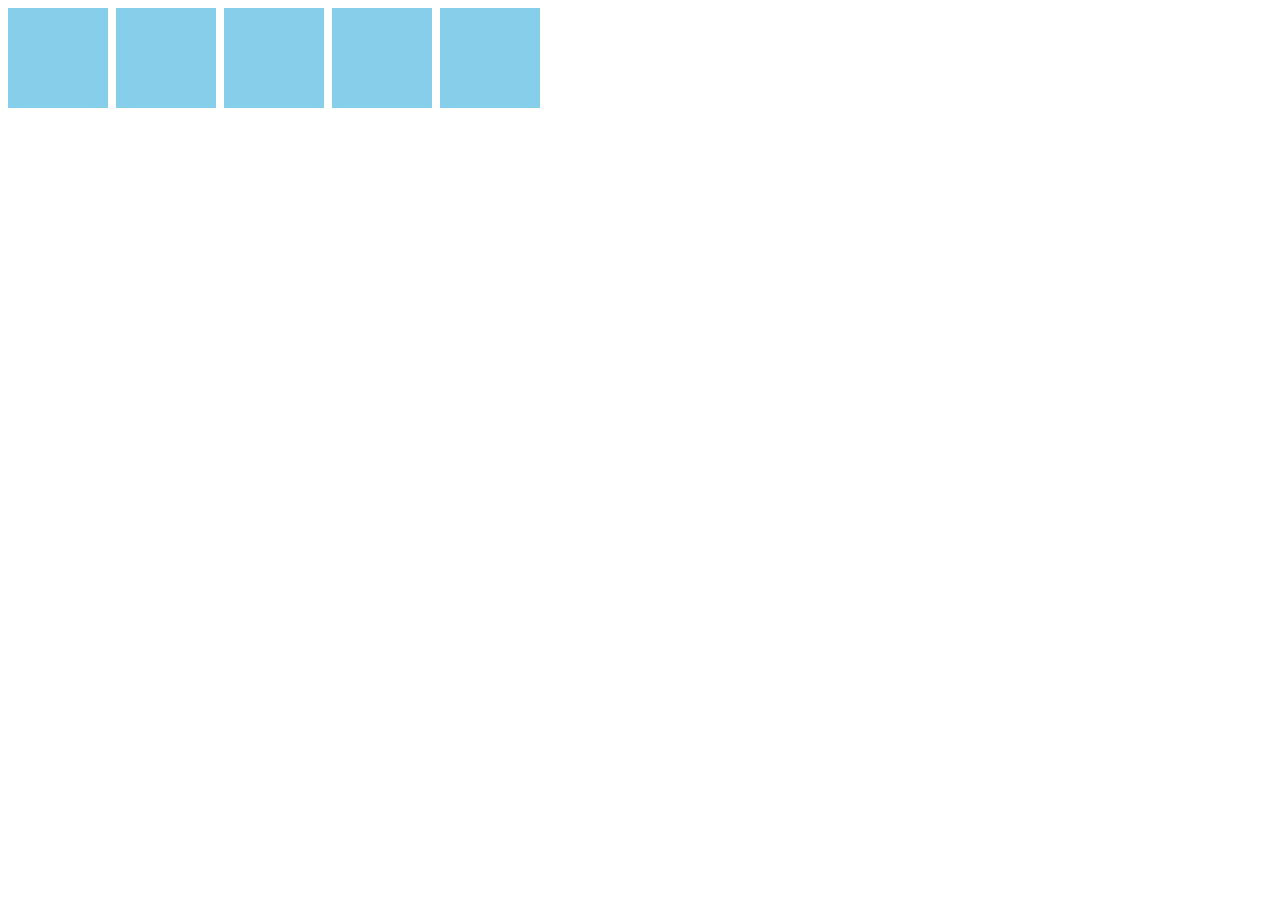
<file: first_javascript/index.html>
<!DOCTYPE html>
<html lang="ja">
  <head>
    <meta charset="utf-8">
    <title>JavaScript Practice</title>
<style>
  body {
    display: flex;
    flex-wrap: wrap;
  }
  .box {
    width: 100px;
    height: 100px;
    background: skyblue;
    cursor: pointer;
    transition: 0.8s;
    margin: 0 8px 8px 0;
    text-align: center;
    line-height: 100px;
  }
  .win {
    background: pink;
    border-radius: 50%;
    transform: rotate( 360deg );
  }
  .lose {
    transform: scale( 0.9 );
</style>
  </head>
  <body>
    <script>
      'use strict';

      const num = 5;
      const winner = Math.floor( Math.random() * num );

      for ( let i = 0; i < num; i++ ) {
        const div = document.createElement( 'div' );
        div.classList.add( 'box' );
        if ( i === winner ) {
          div.dataset.result = 'win';
        } else {
          div.dataset.result = 'lose';
        }
        div.addEventListener( 'click', function() {
          if( div.dataset.result === 'win' ) {
            div.textContent = 'Win!';
            div.classList.add( 'win' );
          } else {
            div.textContent = 'Lose!';
            div.classList.add( 'lose' );
          }
        });

        document.body.appendChild( div );
      }

    </script>
  </body>
</html>
</file>
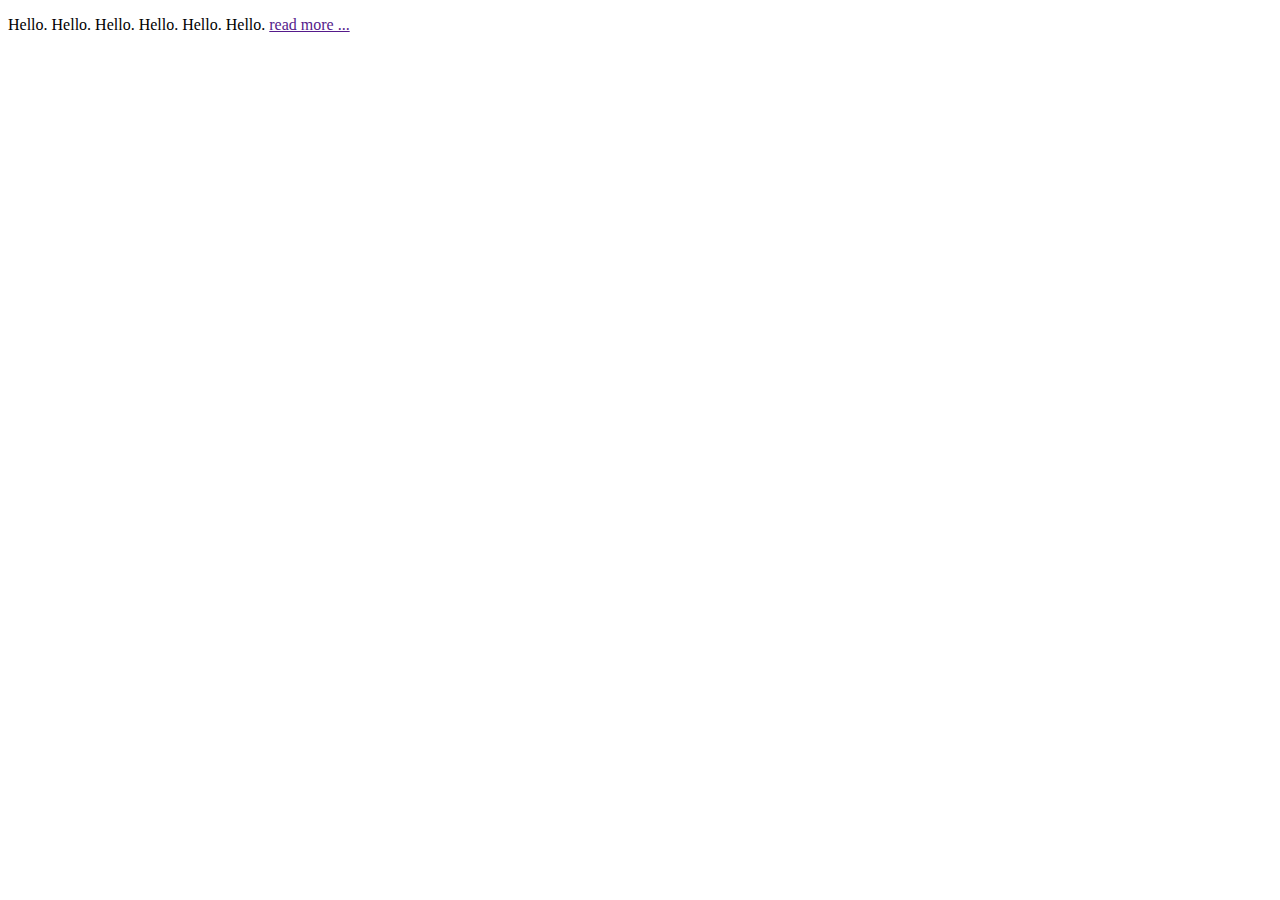
<file: javascript_DOM/index.html>
<!DOCTYPE html>
<html lang="ja">
    <head>
        <meta charset="utf-8">
        <title>JavaScript Basics</title>
        <style>
            .hidden {
                display: none;
            }
        </style>
    </head>
    <body>
        <p>Hello. Hello. Hello. Hello. Hello. Hello. <span class="hidden">Hello. Hello. Hello. Hello. Hello. Hello. Hello. Hello. Hello. Hello. Hello. Hello. Hello. Hello. Hello. Hello. Hello. Hello. Hello. Hello. Hello. Hello. Hello. Hello. Hello. Hello. Hello. Hello. Hello. Hello. Hello. Hello. Hello. Hello. Hello. Hello. </span><a href="">read more ...</a></p>
        <script src="main.js"></script>
    </body>
</html>
</file>
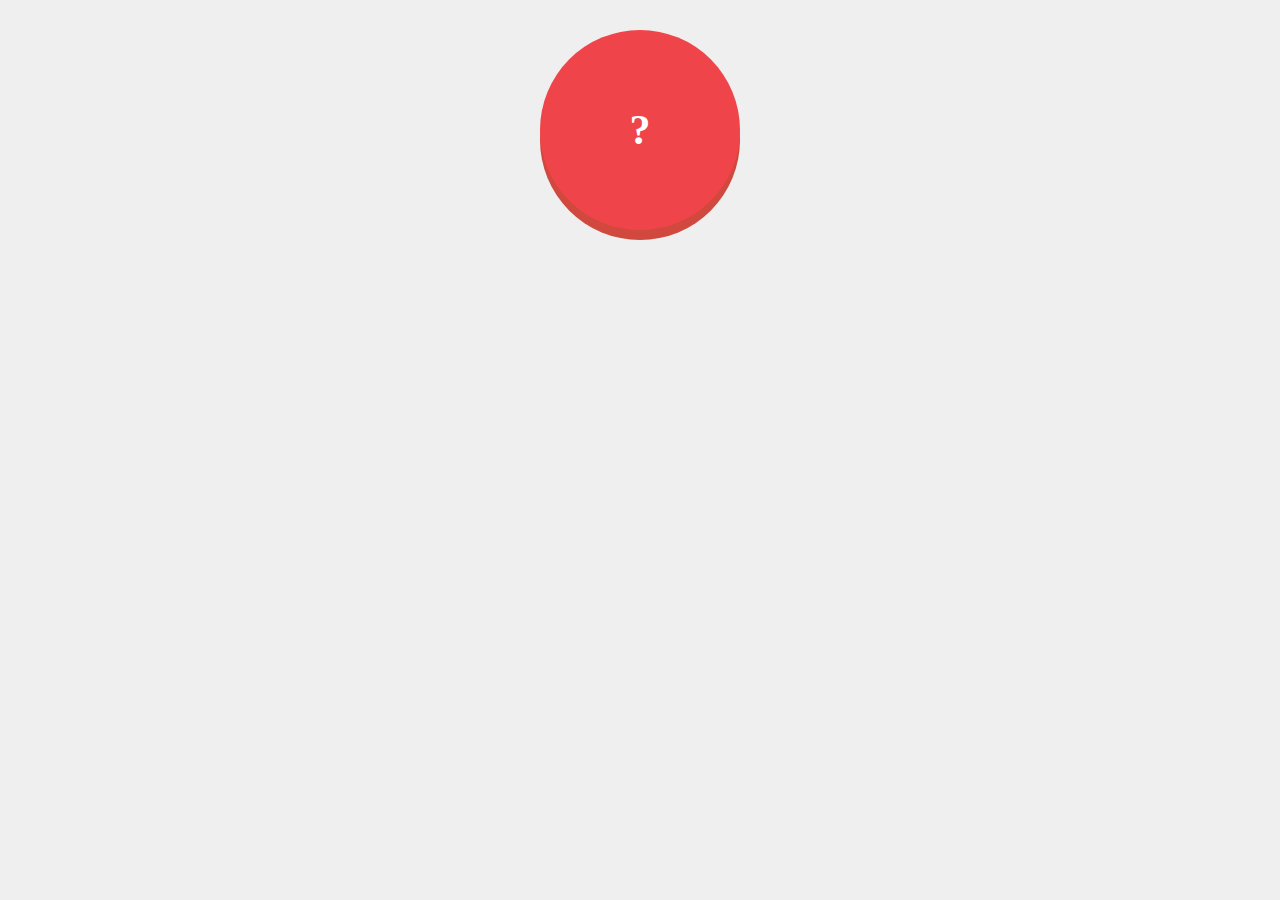
<file: javascript_omikuji/index.html>
<!DOCTYPE html>
<html lang="ja">
  <head>
    <meta charset="utf-8">
    <title>おみくじ</title>
    <link rel="stylesheet" href="css/styles.css">
  </head>
  <body>
    <div id="btn">?</div>
    <script src="js/main.js"></script>
  </body>
</html>
</file>
<file: javascript_omikuji/css/styles.css>
body {
    background: #efefef;
}

#btn {
    width: 200px;
    height: 200px;
    background: #ef454a;
    border-radius: 50%;
    margin: 30px auto 0;
    text-align: center;
    line-height: 200px;
    color: #fff;
    font-size: 42px;
    font-weight: bold;
    cursor: pointer;
    box-shadow: 0 10px 0 #d1483e;
    user-select: none;
}

#btn:hover {
    opacity: 0.9;
}

#btn.pressed {
    box-shadow: 0 5px 0 #d1483e;
    margin-top: 35px;
}
</file>
